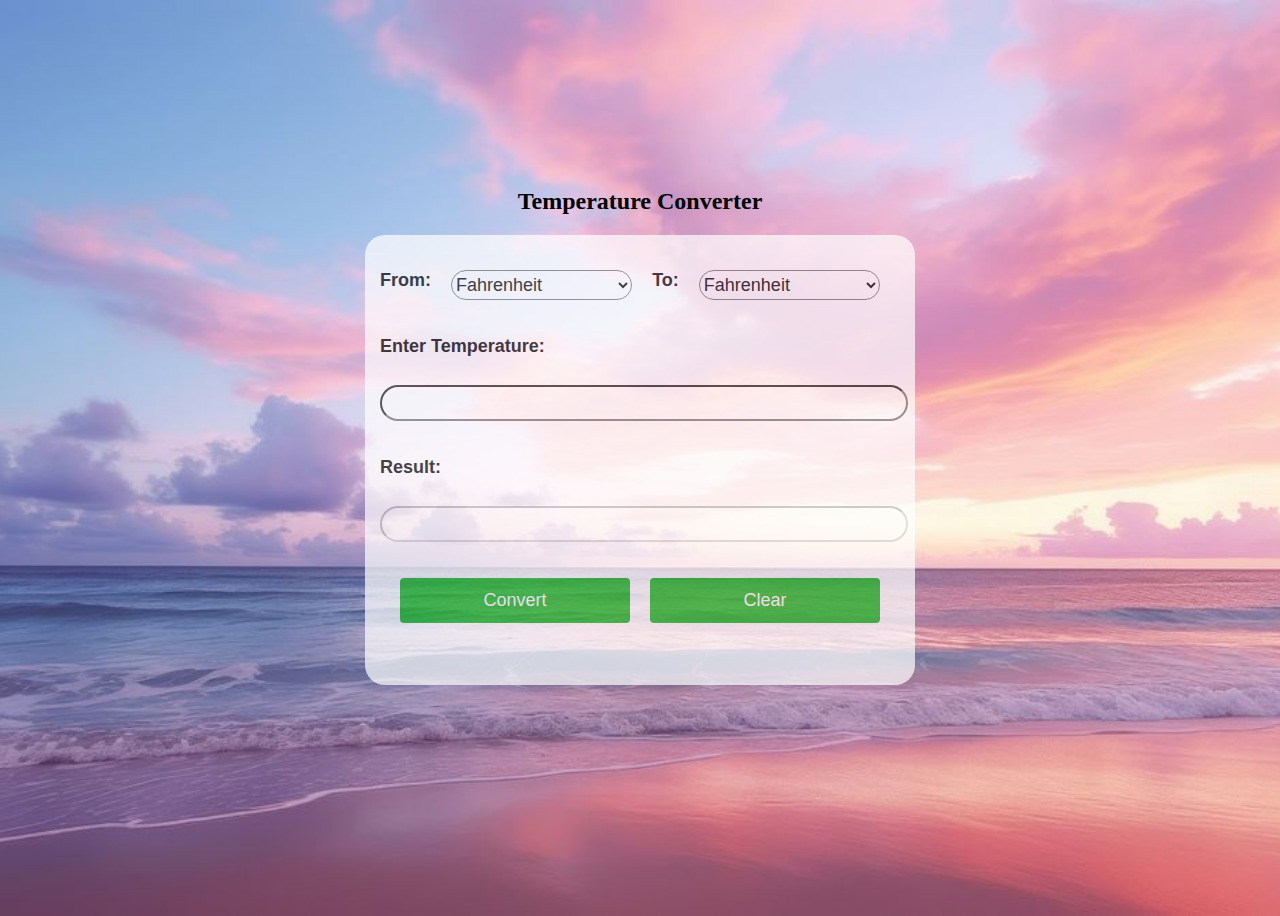
<file: Feb-24 Level 01/Task 03/index.html>
<!DOCTYPE html>
<html lang="en">
<head>
    <meta charset="UTF-8">
    <meta name="viewport" content="width=device-width, initial-scale=1.0">
    <title>Temperature Converter</title>
    <link rel="stylesheet" href="styles.css">
    <script src="index.js"></script>
</head>
<body>
    <div class="container">
        <h2>Temperature Converter</h2>

        <form class="converter">
            <div class="select-opt">
                <label for="fromUnit">From:</label>
                <select name="fromUnit" id="fromUnit">
                    <option value="Fahrenheit">Fahrenheit</option>
                    <option value="Celsius">Celsius</option>
                    <option value="Kelvin">Kelvin</option>
                </select><br>

                <label for="toUnit">To:</label>
                <select name="toUnit" id="toUnit">
                    <option value="Fahrenheit">Fahrenheit</option>
                    <option value="Celsius">Celsius</option>
                    <option value="Kelvin">Kelvin</option>
                </select><br>
            </div>
            
           
            <label for="temperatureInput">Enter Temperature:</label>
            <input type="number" id="temperatureInput"><br>

            <label>Result:</label>
            <input type="text" id="result" disabled><br>   
            
            <div class="select-opt">
                <input type="button" value="Convert" onclick="convertTemperature()"> 
                <input type="reset" value="Clear">
            </div>
            
            
        </form>
    </div>
</body>
</html>
</file>
<file: Feb-24 Level 01/Task 03/styles.css>
body{
    background-image: url(images/bg.jpg);
    background-repeat: no-repeat;
    background-size: cover;
    background-position: center;
    display: flex;
    align-items: center;
    justify-content: center;
    height: 100vh;
}
.select-opt{
    display: flex;
}
.container{
    /*background-image: url(images/test5.jpg);*/
    background-color: transparent;
    background-repeat: no-repeat;
    background-size: cover;
    background-position: bottom;
    text-align: center;
    height: 580px;
    width: 650px; /*450*/
    border-radius: 20px;
}
.container h2{
    color: black;
}
.converter{
    background-color: white;
    opacity: 0.7;
    padding: 15px;
    height: 450px;
    width: 550px;/*350*/
    text-align: left;
    display: inline-block;
    font-size: large;
    font-weight: bold;
    box-sizing: border-box;
    border-radius: 20px;
}

label{
    display: block;
    margin-bottom: 8px;
    margin-right: 20px;
    margin-top: 20px;
    font-family: 'Segoe UI', Tahoma, Geneva, Verdana, sans-serif;
}

input,
select {
    background-color: transparent;
    height: 30px;
    width: 100%; 
    margin-top: 20px;
    margin-bottom: 16px;
    margin-right: 20px;
    font-weight: 500;
    border-radius: 20px;
    font-family: 'Segoe UI', Tahoma, Geneva, Verdana, sans-serif;
    font-size: large;
}

input[type="button"] {
    background-color: #1fbb24;
    color: white;
    padding: 10px 15px;
    border: none;
    border-radius: 4px;
    cursor: pointer;
    height: 45px;
    margin-top: 20px;
    margin-left: 20px;
}
input[type="button"]:hover{
    background-color: green;
}

input[type="reset"] {
    background-color: #1fbb24;
    color: white;
    padding: 10px 15px;
    border: none;
    border-radius: 4px;
    cursor: pointer;
    height: 45px;
    margin-top: 20px;
}
input[type="reset"]:hover{
    background-color: green;
}
</file>
